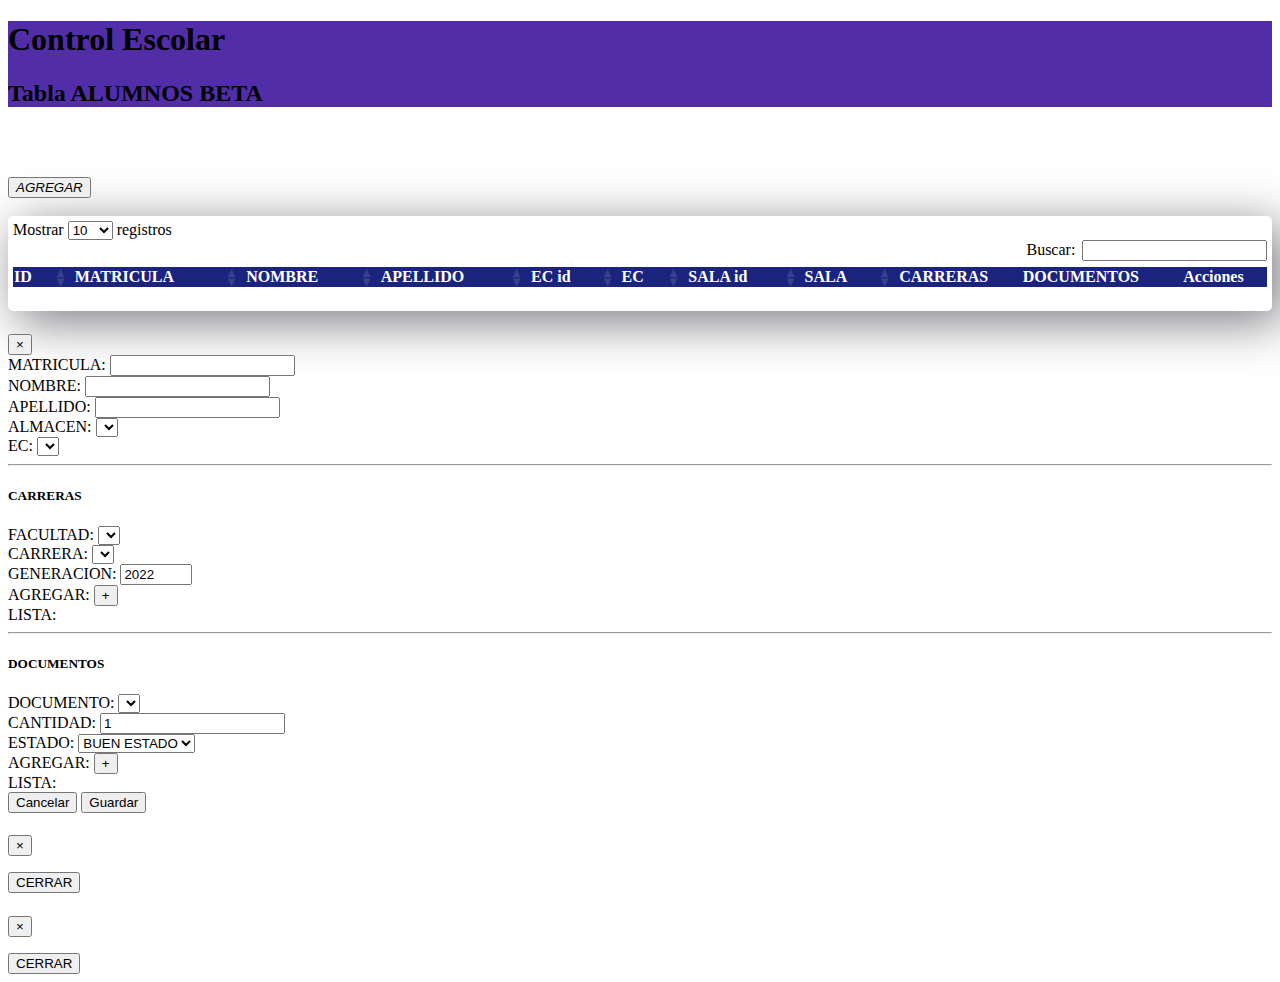
<file: index.html>
<!doctype html>
<html lang="es">

<head>
    <title>ALUMNOS</title>
    <!-- Required meta tags -->
    <meta charset="utf-8">
    <meta name="viewport" content="width=device-width, initial-scale=1, shrink-to-fit=no">

    <link rel="stylesheet" href="main.css">
    <!--datables CSS básico-->
    <link rel="stylesheet" type="text/css" href="datatables/datatables.min.css" />
    <!-- Bootstrap CSS v5.2.0-beta1 -->
    <link rel="stylesheet" href="https://cdn.jsdelivr.net/npm/bootstrap@5.2.0-beta1/dist/css/bootstrap.min.css"
        integrity="sha384-0evHe/X+R7YkIZDRvuzKMRqM+OrBnVFBL6DOitfPri4tjfHxaWutUpFmBp4vmVor" crossorigin="anonymous">

</head>

<body>

    <header>
        <h1 class="text-center text-light">Control Escolar</h1>
        <h2 class="text-center text-light">Tabla ALUMNOS <span class="badge bg-danger">BETA</span></h2>
    </header>
    <div style="height:50px"></div>

    <div class="container">
        <div class="row">
            <div class="col-lg-12">
                <button id="btnNuevo" type="button" class="btn btn-info" data-toggle="modal"><i
                        class="material-icons">AGREGAR</i></button>
            </div>
        </div>
    </div>
    <br>

    <div class="container caja">
        <div class="row">
            <div class="col-lg-12">
                <div class="table-responsive">
                    <table id="tablaAlumnos" class="table table-striped table-bordered table-condensed"
                        style="width:100%">
                        <thead class="text-center">
                            <tr>
                                <th>ID</th> <!-- oculto -->
                                <th>MATRICULA</th>
                                <th>NOMBRE</th>
                                <th>APELLIDO</th>
                                <th>EC id</th> <!-- oculto -->
                                <th>EC</th>
                                <th>SALA id</th> <!-- oculto -->
                                <th>SALA</th>
                                <th>CARRERAS</th>
                                <th>DOCUMENTOS</th>
                                <th>Acciones</th>
                            </tr>
                        </thead>
                        <tbody>
                        </tbody>
                    </table>
                </div>
            </div>
        </div>
    </div>

    <!--Modal para CRUD-->
    <div class="modal fade" id="modalCRUD" tabindex="-1" role="dialog" aria-labelledby="exampleModalLabel"
        aria-hidden="true">
        <div class="modal-dialog" role="document">
            <div class="modal-content">
                <div class="modal-header">
                    <h5 class="modal-title" id="exampleModalLabel"></h5>
                    <button type="button" class="close" data-bs-dismiss="modal" aria-label="Close"><span
                            aria-hidden="true">&times;</span>
                    </button>
                </div>
                <form id="formAlumnos">
                    <div class="modal-body">
                        <div class="row">
                            <div class="col-lg-6">
                                <div class="form-group">
                                    <label for="" class="col-form-label">MATRICULA:</label>
                                    <input type="text" class="form-control" id="matricula">
                                </div>
                            </div>

                        </div>
                        <div class="row">
                            <div class="col-lg-6">
                                <div class="form-group">
                                    <label for="" class="col-form-label">NOMBRE:</label>
                                    <input type="text" class="form-control" id="nombre">
                                </div>
                            </div>
                            <div class="col-lg-6">
                                <div class="form-group">
                                    <label for="" class="col-form-label">APELLIDO:</label>
                                    <input type="text" class="form-control" id="apellido">
                                </div>
                            </div>
                        </div>
                        <div class="row">
                            <div class="col-lg-6">
                                <div class="form-group">
                                    <label for="" class="col-form-label">ALMACEN:</label>
                                    <select class="form-select" aria-label="Default select example" id="selectAlmacen">
                                    </select>
                                </div>
                            </div>
                            <div class="col-lg-6">
                                <div class="form-group">
                                    <label for="" class="col-form-label">EC:</label>
                                    <select class="form-select" aria-label="Default select example" id="selectEC">
                                    </select>
                                </div>
                            </div>
                        </div>

                        <hr> <!--  linea divisora  -->
                        <h5>CARRERAS</h5> <!-- titulo -->
                        <div class="row">
                            <div class="col-lg-6">
                                <div class="form-group">
                                    <label for="" class="col-form-label">FACULTAD:</label>
                                    <select class="form-select" aria-label="Default select example"
                                        id="selectFacultades">
                                    </select>
                                </div>
                            </div>
                            <div class="col-lg-6">
                                <div class="form-group">
                                    <label for="" class="col-form-label">CARRERA:</label>
                                    <select class="form-select" aria-label="Default select example" id="selectCarreras">
                                    </select>
                                </div>
                            </div>

                        </div>

                        <div class="row">
                            <div class="col-lg-8">
                                <div class="form-group">
                                    <label for="" class="col-form-label">GENERACION:</label>
                                    <input type="number" id="generacion" min="1900" max="2099" step="1" value="2022"
                                        class="form-control">
                                </div>
                            </div>
                            <div class="col-lg-4">
                                <div class="row align-items-center">
                                    <label for="" class="col-form-label">AGREGAR:</label>
                                    <button type="button" class='btn btn-outline-success' id="btnAddCarrera"
                                        data-toggle='tooltip' title='btnAddcarrera'>
                                        <span class='material-icons'>+</span>
                                    </button>
                                </div>
                            </div>
                        </div>
                        <div class="row">
                            <div class="col-lg-12">
                                <label for="" class="col-form-label">LISTA: </label>
                                <table class="table">
                                    <tbody id="listaCarrerasAdd">     <!-- la tabla que tiene la lista de carreras que se moestraran -->
                                    </tbody>
                                </table>
                                </ul>
                            </div>
                        </div>


                        <hr> <!--  linea divisora  -->
                        <h5>DOCUMENTOS</h5> <!-- titulo -->
                        <div class="row">
                            <div class="col-lg-9">
                                <div class="form-group">
                                    <label for="" class="col-form-label">DOCUMENTO:</label>
                                    <select class="form-select" aria-label="Default select example"
                                        id="selectDocumentos">
                                    </select>
                                </div>
                            </div>
                            <div class="col-lg-3">
                                <div class="form-group">
                                    <label for="" class="col-form-label">CANTIDAD:</label>
                                    <input type="number" id="selectCantidad" value="1" class="form-control">
                                </div>
                            </div>
                        </div>
                        <div class="row">
                            <div class="col-lg-9">
                                <div class="form-group">
                                    <label for="" class="col-form-label">ESTADO:</label>
                                    <select class="form-select" aria-label="Default select example" id="selectEstados">
                                        <option value="A">BUEN ESTADO</option>
                                        <option value="B">DAÑADO</option>
                                        <option value="C">ILEGIBLE</option>
                                    </select>
                                </div>
                            </div>
                            <div class="col-lg-3">
                                <div class="row align-items-center">
                                    <label for="" class="col-form-label">AGREGAR:</label>
                                    <button type="button" class='btn btn-outline-success' id="btnAddDocumento"
                                        data-toggle='tooltip' title='btnAddDocumento'>
                                        <span class='material-icons'>+</span>
                                    </button>
                                </div>
                            </div>
                            <div class="row">
                                <div class="col-lg-12">
                                    <label for="" class="col-form-label">LISTA: </label>
                                    <table class="table">
                                        <tbody id="listaDocumentosAdd">  <!-- la tabla que tiene la lista de documentos que se moestraran -->
                                        </tbody>
                                    </table>
                                </div>
                            </div>

                        </div>
                    </div>
                    <div class="modal-footer">
                        <button type="button" class="btn btn-light" data-bs-dismiss="modal">Cancelar</button>
                        <button type="submit" id="btnGuardar" class="btn btn-dark">Guardar</button>
                    </div>
                </form>
            </div>
        </div>
    </div>


    <!--Modal para documentos-->
    <div class="modal fade" id="modalDocumentos" tabindex="-1" role="dialog" aria-labelledby="exampleModalLabel"
        aria-hidden="true">
        <div class="modal-dialog" role="document">
            <div class="modal-content">
                <div class="modal-header">
                    <h5 class="modal-title" id="exampleModalLabel"></h5>
                    <button type="button" class="close" data-bs-dismiss="modal" aria-label="Close"><span
                            aria-hidden="true">&times;</span>
                    </button>
                </div>
                <div class="modal-body" id="bodyDocumentos">
                    <ul class="list-group" id="listaDocumentos">
                    </ul>
                </div>
                <div class="modal-footer">
                    <button type="button" class="btn btn-light" data-bs-dismiss="modal">CERRAR</button>
                </div>
            </div>
        </div>
    </div>


    <!--Modal para carreras-->
    <div class="modal fade" id="modalCarreras" tabindex="-1" role="dialog" aria-labelledby="exampleModalLabel"
        aria-hidden="true">
        <div class="modal-dialog" role="document">
            <div class="modal-content">
                <div class="modal-header">
                    <h5 class="modal-title" id="exampleModalLabel"></h5>
                    <button type="button" class="close" data-bs-dismiss="modal" aria-label="Close"><span
                            aria-hidden="true">&times;</span>
                    </button>
                </div>
                <div class="modal-body" id="bodyCarreras">
                    <ul class="list-group" id="listaCarreras">
                    </ul>
                </div>
                <div class="modal-footer">
                    <button type="button" class="btn btn-light" data-bs-dismiss="modal">CERRAR</button>
                </div>
            </div>
        </div>
    </div>



    <!-- Jquery -->
    <script src="jquery/jquery-3.3.1.min.js"></script>
    <!-- datatables JS -->
    <script type="text/javascript" src="datatables/datatables.min.js"></script>
    <script type="text/javascript" src="js/main.js"></script>


    <!-- Bootstrap JavaScript Libraries -->
    <script src="https://cdn.jsdelivr.net/npm/@popperjs/core@2.11.5/dist/umd/popper.min.js"
        integrity="sha384-Xe+8cL9oJa6tN/veChSP7q+mnSPaj5Bcu9mPX5F5xIGE0DVittaqT5lorf0EI7Vk"
        crossorigin="anonymous"></script>

    <script src="https://cdn.jsdelivr.net/npm/bootstrap@5.2.0-beta1/dist/js/bootstrap.min.js"
        integrity="sha384-kjU+l4N0Yf4ZOJErLsIcvOU2qSb74wXpOhqTvwVx3OElZRweTnQ6d31fXEoRD1Jy"
        crossorigin="anonymous"></script>
</body>

</html>
</file>
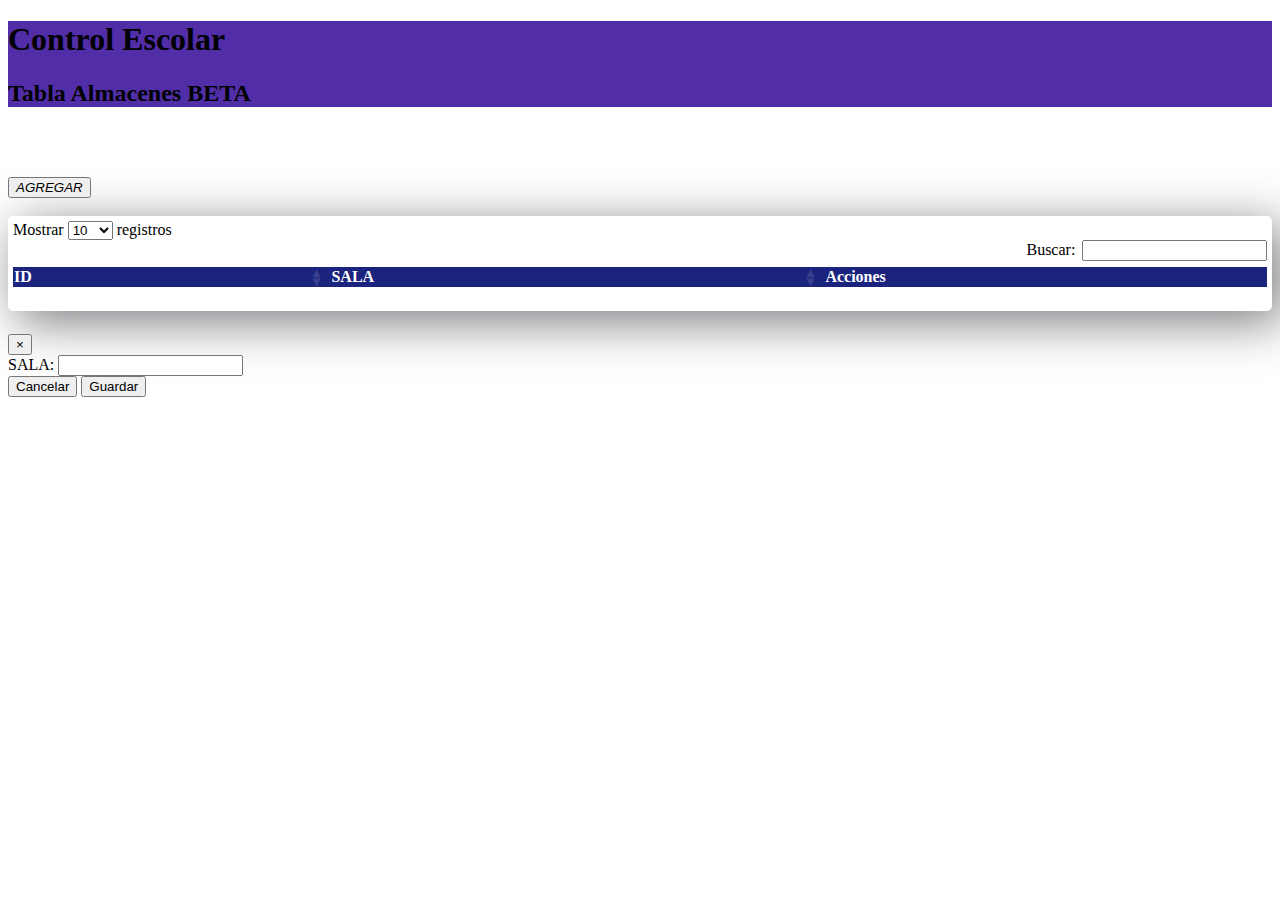
<file: almacenes.html>
<!doctype html>
<html lang="es">

<head>
    <title>Almacenes</title>
    <!-- Required meta tags -->
    <meta charset="utf-8">
    <meta name="viewport" content="width=device-width, initial-scale=1, shrink-to-fit=no">

    <link rel="stylesheet" href="main.css">
    <!--datables CSS básico-->
    <link rel="stylesheet" type="text/css" href="datatables/datatables.min.css" />
    <!-- Bootstrap CSS v5.2.0-beta1 -->
    <link rel="stylesheet" href="https://cdn.jsdelivr.net/npm/bootstrap@5.2.0-beta1/dist/css/bootstrap.min.css"
        integrity="sha384-0evHe/X+R7YkIZDRvuzKMRqM+OrBnVFBL6DOitfPri4tjfHxaWutUpFmBp4vmVor" crossorigin="anonymous">

</head>

<body>

    <header>
        <h1 class="text-center text-light">Control Escolar</h1>
        <h2 class="text-center text-light">Tabla Almacenes <span class="badge bg-danger">BETA</span></h2>
    </header>
    <div style="height:50px"></div>

    <div class="container">
        <div class="row">
            <div class="col-lg-12">
                <button id="btnNuevo" type="button" class="btn btn-info" data-toggle="modal"><i
                        class="material-icons">AGREGAR</i></button>
            </div>
        </div>
    </div>
    <br>

    <div class="container caja">
        <div class="row">
            <div class="col-lg-12">
                <div class="table-responsive">
                    <table id="tablaAlmacenes" class="table table-striped table-bordered table-condensed"
                        style="width:100%">
                        <thead class="text-center">
                            <tr>
                                <th>ID</th>
                                <th>SALA</th>
                                <th>Acciones</th>
                            </tr>
                        </thead>
                        <tbody>
                        </tbody>
                    </table>
                </div>
            </div>
        </div>
    </div>

    <!--Modal para CRUD-->
    <div class="modal fade" id="modalCRUD" tabindex="-1" role="dialog" aria-labelledby="exampleModalLabel"
        aria-hidden="true">
        <div class="modal-dialog" role="document">
            <div class="modal-content">
                <div class="modal-header">
                    <h5 class="modal-title" id="exampleModalLabel"></h5>
                    <button type="button" class="close" data-bs-dismiss="modal" aria-label="Close"><span
                            aria-hidden="true">&times;</span>
                    </button>
                </div>
                <form id="formAlmacenes">
                    <div class="modal-body">
                        <div class="row">
                            <div class="col-lg-6">
                                <div class="form-group">
                                    <label for="" class="col-form-label">SALA:</label>
                                    <input type="text" class="form-control" id="almacen_sala">
                                </div>
                            </div>
                        </div>
                    </div>
                    <div class="modal-footer">
                        <button type="button" class="btn btn-light" data-bs-dismiss="modal">Cancelar</button>
                        <button type="submit" id="btnGuardar" class="btn btn-dark">Guardar</button>
                    </div>
                </form>
            </div>
        </div>
    </div>

    <!-- Jquery -->
    <script src="jquery/jquery-3.3.1.min.js"></script>
    <!-- datatables JS -->
    <script type="text/javascript" src="datatables/datatables.min.js"></script>
    <script type="text/javascript" src="js/almacenes.js"></script>


    <!-- Bootstrap JavaScript Libraries -->
    <script src="https://cdn.jsdelivr.net/npm/@popperjs/core@2.11.5/dist/umd/popper.min.js"
        integrity="sha384-Xe+8cL9oJa6tN/veChSP7q+mnSPaj5Bcu9mPX5F5xIGE0DVittaqT5lorf0EI7Vk"
        crossorigin="anonymous"></script>

    <script src="https://cdn.jsdelivr.net/npm/bootstrap@5.2.0-beta1/dist/js/bootstrap.min.js"
        integrity="sha384-kjU+l4N0Yf4ZOJErLsIcvOU2qSb74wXpOhqTvwVx3OElZRweTnQ6d31fXEoRD1Jy"
        crossorigin="anonymous"></script>
</body>

</html>
</file>
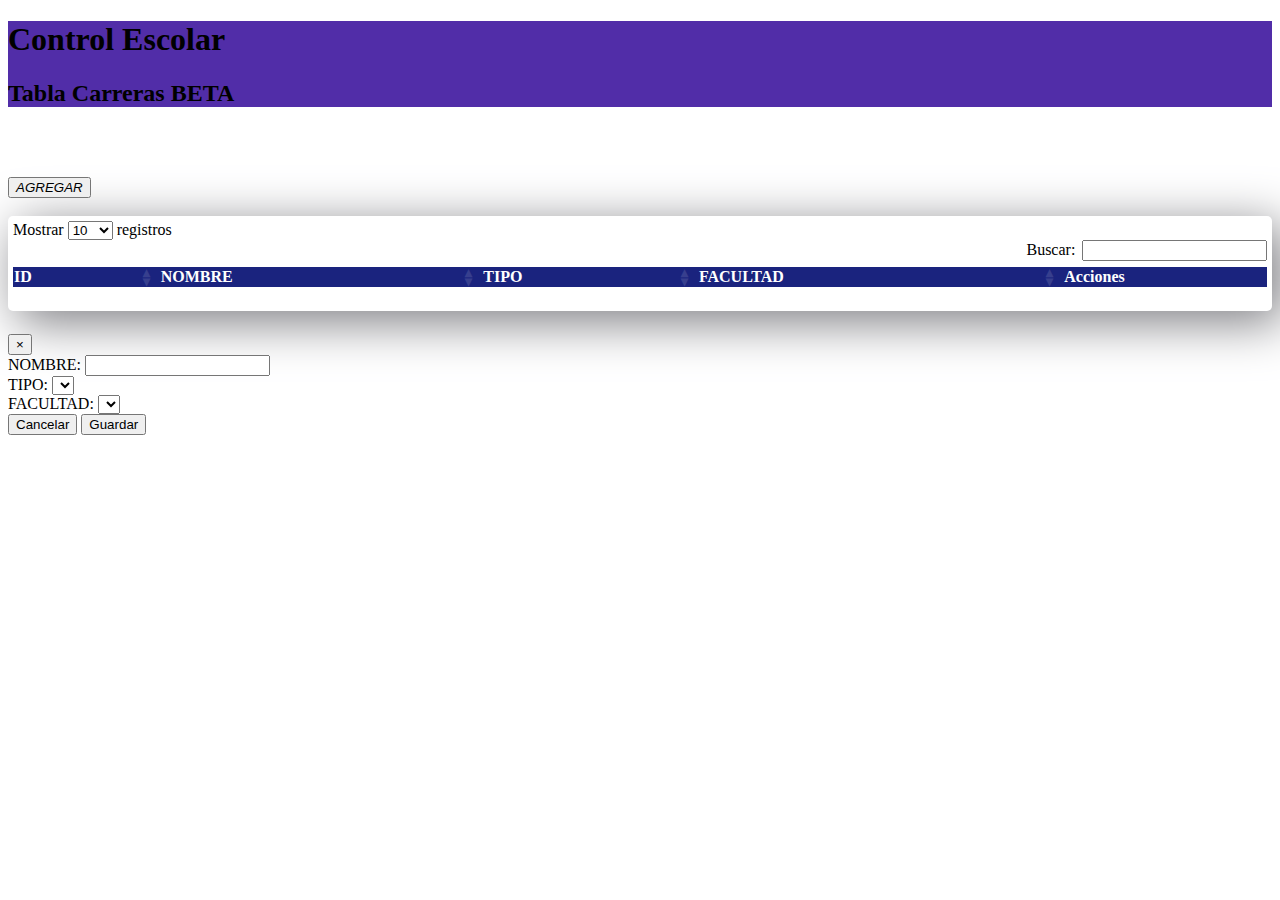
<file: carreras.html>
<!doctype html>
<html lang="es">

<head>
    <title>Carreras</title>
    <!-- Required meta tags -->
    <meta charset="utf-8">
    <meta name="viewport" content="width=device-width, initial-scale=1, shrink-to-fit=no">

    <link rel="stylesheet" href="main.css">
    <!--datables CSS básico-->
    <link rel="stylesheet" type="text/css" href="datatables/datatables.min.css" />
    <!-- Bootstrap CSS v5.2.0-beta1 -->
    <link rel="stylesheet" href="https://cdn.jsdelivr.net/npm/bootstrap@5.2.0-beta1/dist/css/bootstrap.min.css"
        integrity="sha384-0evHe/X+R7YkIZDRvuzKMRqM+OrBnVFBL6DOitfPri4tjfHxaWutUpFmBp4vmVor" crossorigin="anonymous">

</head>

<body>

    <header>
        <h1 class="text-center text-light">Control Escolar</h1>
        <h2 class="text-center text-light">Tabla Carreras <span class="badge bg-danger">BETA</span></h2>
    </header>
    <div style="height:50px"></div>

    <div class="container">
        <div class="row">
            <div class="col-lg-12">
                <button id="btnNuevo" type="button" class="btn btn-info" data-toggle="modal"><i
                        class="material-icons">AGREGAR</i></button>
            </div>
        </div>
    </div>
    <br>

    <div class="container caja">
        <div class="row">
            <div class="col-lg-12">
                <div class="table-responsive">
                    <table id="tablaCarreras" class="table table-striped table-bordered table-condensed"
                        style="width:100%">
                        <thead class="text-center">
                            <tr>
                                <th>ID</th>
                                <th>NOMBRE</th>
                                <th>TIPO oculto</th>  <!-- permanece oculto porque tiene la id -->
                                <th>FACULTAD oculto </th>  <!-- permanece oculto porque tiene la id -->
                                <th>TIPO</th>
                                <th>FACULTAD</th>
                                <th>Acciones</th>
                            </tr>
                        </thead>
                        <tbody>
                        </tbody>
                    </table>
                </div>
            </div>
        </div>
    </div>

    <!--Modal para CRUD-->
    <div class="modal fade" id="modalCRUD" tabindex="-1" role="dialog" aria-labelledby="exampleModalLabel"
        aria-hidden="true">
        <div class="modal-dialog" role="document">
            <div class="modal-content">
                <div class="modal-header">
                    <h5 class="modal-title" id="exampleModalLabel"></h5>
                    <button type="button" class="close" data-bs-dismiss="modal" aria-label="Close"><span
                            aria-hidden="true">&times;</span>
                    </button>
                </div>
                <form id="formCarreras">
                    <div class="modal-body">
                        <div class="row">
                            <div class="col-lg-6">
                                <div class="form-group">
                                    <label for="" class="col-form-label">NOMBRE:</label>
                                    <input type="text" class="form-control" id="carrera_nombre">
                                </div>
                            </div>
                        </div>
                        <div class="row">
                            <div class="col-lg-6">
                                <div class="form-group">
                                    <label for="" class="col-form-label">TIPO:</label>
                                    <select class="form-select" aria-label="Default select example" id="selectTipos">
                                    </select>
                                </div>
                            </div>
                            <div class="col-lg-6">
                                <div class="form-group">
                                    <label for="" class="col-form-label">FACULTAD:</label>
                                    <select class="form-select" aria-label="Default select example" id="selectFacultades">
                                    </select>
                                </div>
                            </div>
                        </div>
                    </div>

                    <div class="modal-footer">
                        <button type="button" class="btn btn-light" data-bs-dismiss="modal">Cancelar</button>
                        <button type="submit" id="btnGuardar" class="btn btn-dark">Guardar</button>
                    </div>
                </form>
            </div>
        </div>
    </div>

    <!-- Jquery -->
    <script src="jquery/jquery-3.3.1.min.js"></script>
    <!-- datatables JS -->
    <script type="text/javascript" src="datatables/datatables.min.js"></script>
    <script type="text/javascript" src="js/carreras.js"></script>


    <!-- Bootstrap JavaScript Libraries -->
    <script src="https://cdn.jsdelivr.net/npm/@popperjs/core@2.11.5/dist/umd/popper.min.js"
        integrity="sha384-Xe+8cL9oJa6tN/veChSP7q+mnSPaj5Bcu9mPX5F5xIGE0DVittaqT5lorf0EI7Vk"
        crossorigin="anonymous"></script>

    <script src="https://cdn.jsdelivr.net/npm/bootstrap@5.2.0-beta1/dist/js/bootstrap.min.js"
        integrity="sha384-kjU+l4N0Yf4ZOJErLsIcvOU2qSb74wXpOhqTvwVx3OElZRweTnQ6d31fXEoRD1Jy"
        crossorigin="anonymous"></script>
</body>

</html>
</file>
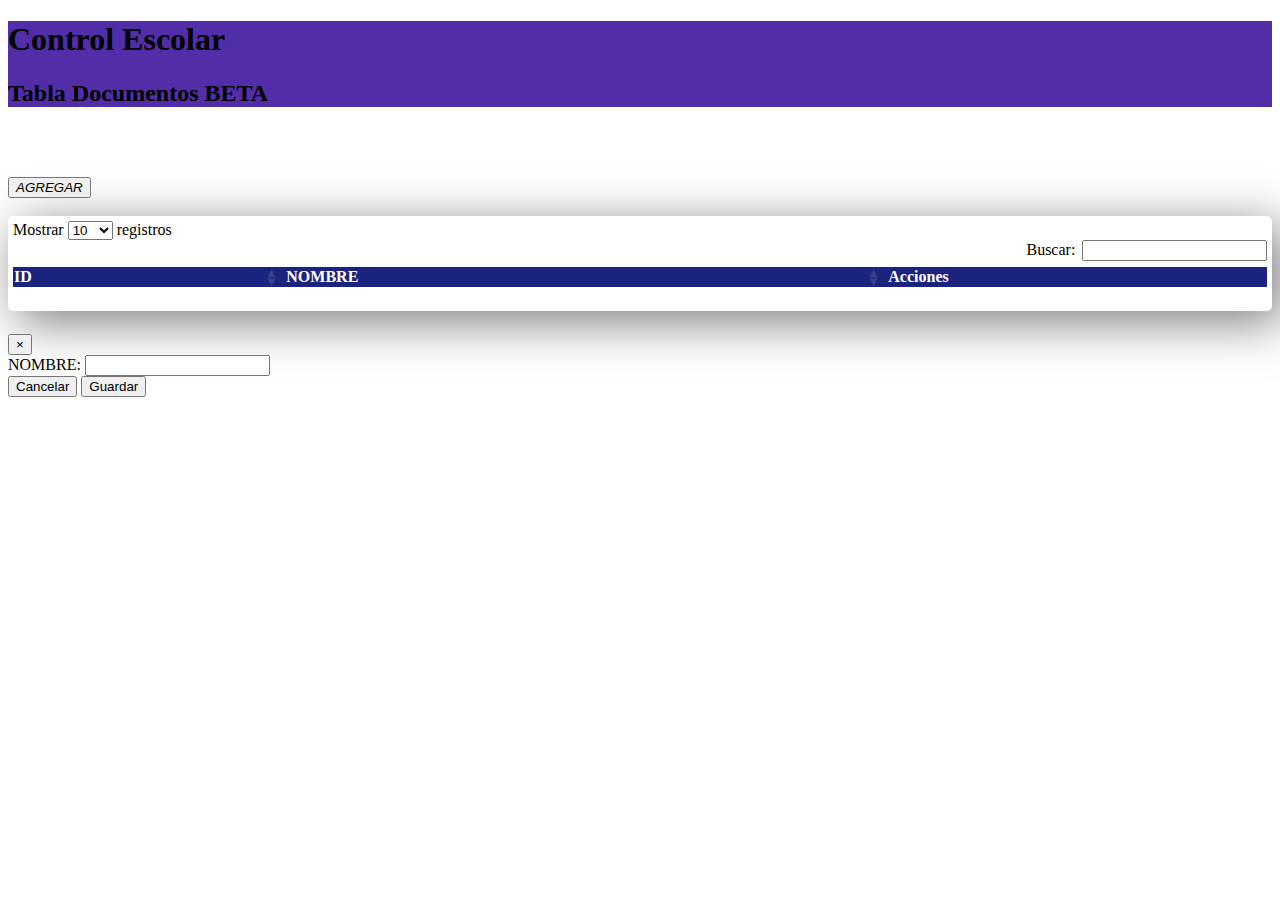
<file: documentos.html>
<!doctype html>
<html lang="es">

<head>
    <title>Documentos</title>
    <!-- Required meta tags -->
    <meta charset="utf-8">
    <meta name="viewport" content="width=device-width, initial-scale=1, shrink-to-fit=no">

    <link rel="stylesheet" href="main.css">
    <!--datables CSS básico-->
    <link rel="stylesheet" type="text/css" href="datatables/datatables.min.css" />
    <!-- Bootstrap CSS v5.2.0-beta1 -->
    <link rel="stylesheet" href="https://cdn.jsdelivr.net/npm/bootstrap@5.2.0-beta1/dist/css/bootstrap.min.css"
        integrity="sha384-0evHe/X+R7YkIZDRvuzKMRqM+OrBnVFBL6DOitfPri4tjfHxaWutUpFmBp4vmVor" crossorigin="anonymous">

</head>

<body>

    <header>
        <h1 class="text-center text-light">Control Escolar</h1>
        <h2 class="text-center text-light">Tabla Documentos <span class="badge bg-danger">BETA</span></h2>
    </header>
    <div style="height:50px"></div>

    <div class="container">
        <div class="row">
            <div class="col-lg-12">
                <button id="btnNuevo" type="button" class="btn btn-info" data-toggle="modal"><i
                        class="material-icons">AGREGAR</i></button>
            </div>
        </div>
    </div>
    <br>

    <div class="container caja">
        <div class="row">
            <div class="col-lg-12">
                <div class="table-responsive">
                    <table id="tablaDocumentos" class="table table-striped table-bordered table-condensed"
                        style="width:100%">
                        <thead class="text-center">
                            <tr>
                                <th>ID</th>
                                <th>NOMBRE</th>
                                <th>Acciones</th>
                            </tr>
                        </thead>
                        <tbody>
                        </tbody>
                    </table>
                </div>
            </div>
        </div>
    </div>

    <!--Modal para CRUD-->
    <div class="modal fade" id="modalCRUD" tabindex="-1" role="dialog" aria-labelledby="exampleModalLabel"
        aria-hidden="true">
        <div class="modal-dialog" role="document">
            <div class="modal-content">
                <div class="modal-header">
                    <h5 class="modal-title" id="exampleModalLabel"></h5>
                    <button type="button" class="close" data-bs-dismiss="modal" aria-label="Close"><span
                            aria-hidden="true">&times;</span>
                    </button>
                </div>
                <form id="formDocumentos">
                    <div class="modal-body">
                        <div class="row">
                            <div class="col-lg-6">
                                <div class="form-group">
                                    <label for="" class="col-form-label">NOMBRE:</label>
                                    <input type="text" class="form-control" id="documento_nombre">
                                </div>
                            </div>
                        </div>
                    </div>
                    <div class="modal-footer">
                        <button type="button" class="btn btn-light" data-bs-dismiss="modal">Cancelar</button>
                        <button type="submit" id="btnGuardar" class="btn btn-dark">Guardar</button>
                    </div>
                </form>
            </div>
        </div>
    </div>

    <!-- Jquery -->
    <script src="jquery/jquery-3.3.1.min.js"></script>
    <!-- datatables JS -->
    <script type="text/javascript" src="datatables/datatables.min.js"></script>
    <script type="text/javascript" src="js/documentos.js"></script>


    <!-- Bootstrap JavaScript Libraries -->
    <script src="https://cdn.jsdelivr.net/npm/@popperjs/core@2.11.5/dist/umd/popper.min.js"
        integrity="sha384-Xe+8cL9oJa6tN/veChSP7q+mnSPaj5Bcu9mPX5F5xIGE0DVittaqT5lorf0EI7Vk"
        crossorigin="anonymous"></script>

    <script src="https://cdn.jsdelivr.net/npm/bootstrap@5.2.0-beta1/dist/js/bootstrap.min.js"
        integrity="sha384-kjU+l4N0Yf4ZOJErLsIcvOU2qSb74wXpOhqTvwVx3OElZRweTnQ6d31fXEoRD1Jy"
        crossorigin="anonymous"></script>
</body>

</html>
</file>
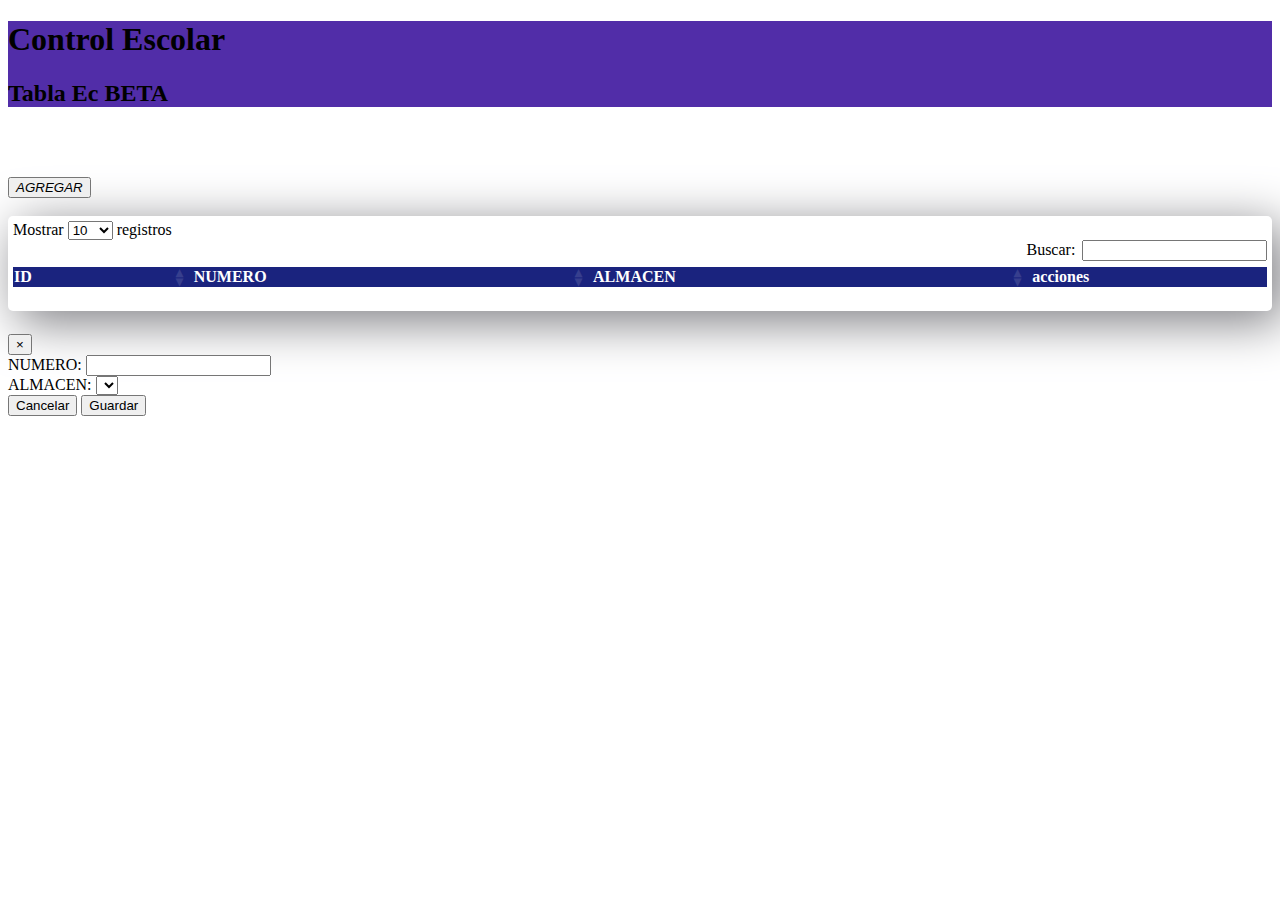
<file: ec.html>
<!doctype html>
<html lang="es">

<head>
    <title>Ec</title>
    <!-- Required meta tags -->
    <meta charset="utf-8">
    <meta name="viewport" content="width=device-width, initial-scale=1, shrink-to-fit=no">

    <link rel="stylesheet" href="main.css">
    <!--datables CSS básico-->
    <link rel="stylesheet" type="text/css" href="datatables/datatables.min.css" />
    <!-- Bootstrap CSS v5.2.0-beta1 -->
    <link rel="stylesheet" href="https://cdn.jsdelivr.net/npm/bootstrap@5.2.0-beta1/dist/css/bootstrap.min.css"
        integrity="sha384-0evHe/X+R7YkIZDRvuzKMRqM+OrBnVFBL6DOitfPri4tjfHxaWutUpFmBp4vmVor" crossorigin="anonymous">

</head>

<body>

    <header>
        <h1 class="text-center text-light">Control Escolar</h1>
        <h2 class="text-center text-light">Tabla Ec <span class="badge bg-danger">BETA</span></h2>
    </header>
    <div style="height:50px"></div>

    <div class="container">
        <div class="row">
            <div class="col-lg-12">
                <button id="btnNuevo" type="button" class="btn btn-info" data-toggle="modal"><i
                        class="material-icons">AGREGAR</i></button>
            </div>
        </div>
    </div>
    <br>

    <div class="container caja">
        <div class="row">
            <div class="col-lg-12">
                <div class="table-responsive">
                    <table id="tablaEc" class="table table-striped table-bordered table-condensed"
                        style="width:100%">
                        <thead class="text-center">
                            <tr>
                                <th>ID</th>
                                <th>NUMERO</th>
                                <th>ALMACEN_ID</th>  <!-- permanece oculto porque tiene la id -->
                                <th>ALMACEN</th>  
                                <th>acciones</th>
                            </tr>
                        </thead>
                        <tbody>
                        </tbody>
                    </table>
                </div>
            </div>
        </div>
    </div>

    <!--Modal para CRUD-->
    <div class="modal fade" id="modalCRUD" tabindex="-1" role="dialog" aria-labelledby="exampleModalLabel"
        aria-hidden="true">
        <div class="modal-dialog" role="document">
            <div class="modal-content">
                <div class="modal-header">
                    <h5 class="modal-title" id="exampleModalLabel"></h5>
                    <button type="button" class="close" data-bs-dismiss="modal" aria-label="Close"><span
                            aria-hidden="true">&times;</span>
                    </button>
                </div>
                <form id="formEc">
                    <div class="modal-body">
                        <div class="row">
                            <div class="col-lg-6">
                                <div class="form-group">
                                    <label for="" class="col-form-label">NUMERO:</label>
                                    <input type="text" class="form-control" id="ec_numero">
                                </div>
                            </div>
                        </div>
                        <div class="row">
                            <div class="col-lg-6">
                                <div class="form-group">
                                    <label for="" class="col-form-label">ALMACEN:</label>
                                    <select class="form-select" aria-label="Default select example" id="selectAlmacen">
                                    </select>
                                </div>
                            </div>
                        </div>
                    </div>

                    <div class="modal-footer">
                        <button type="button" class="btn btn-light" data-bs-dismiss="modal">Cancelar</button>
                        <button type="submit" id="btnGuardar" class="btn btn-dark">Guardar</button>
                    </div>
                </form>
            </div>
        </div>
    </div>

    <!-- Jquery -->
    <script src="jquery/jquery-3.3.1.min.js"></script>
    <!-- datatables JS -->
    <script type="text/javascript" src="datatables/datatables.min.js"></script>
    <script type="text/javascript" src="js/ec.js"></script>


    <!-- Bootstrap JavaScript Libraries -->
    <script src="https://cdn.jsdelivr.net/npm/@popperjs/core@2.11.5/dist/umd/popper.min.js"
        integrity="sha384-Xe+8cL9oJa6tN/veChSP7q+mnSPaj5Bcu9mPX5F5xIGE0DVittaqT5lorf0EI7Vk"
        crossorigin="anonymous"></script>

    <script src="https://cdn.jsdelivr.net/npm/bootstrap@5.2.0-beta1/dist/js/bootstrap.min.js"
        integrity="sha384-kjU+l4N0Yf4ZOJErLsIcvOU2qSb74wXpOhqTvwVx3OElZRweTnQ6d31fXEoRD1Jy"
        crossorigin="anonymous"></script>
</body>

</html>
</file>
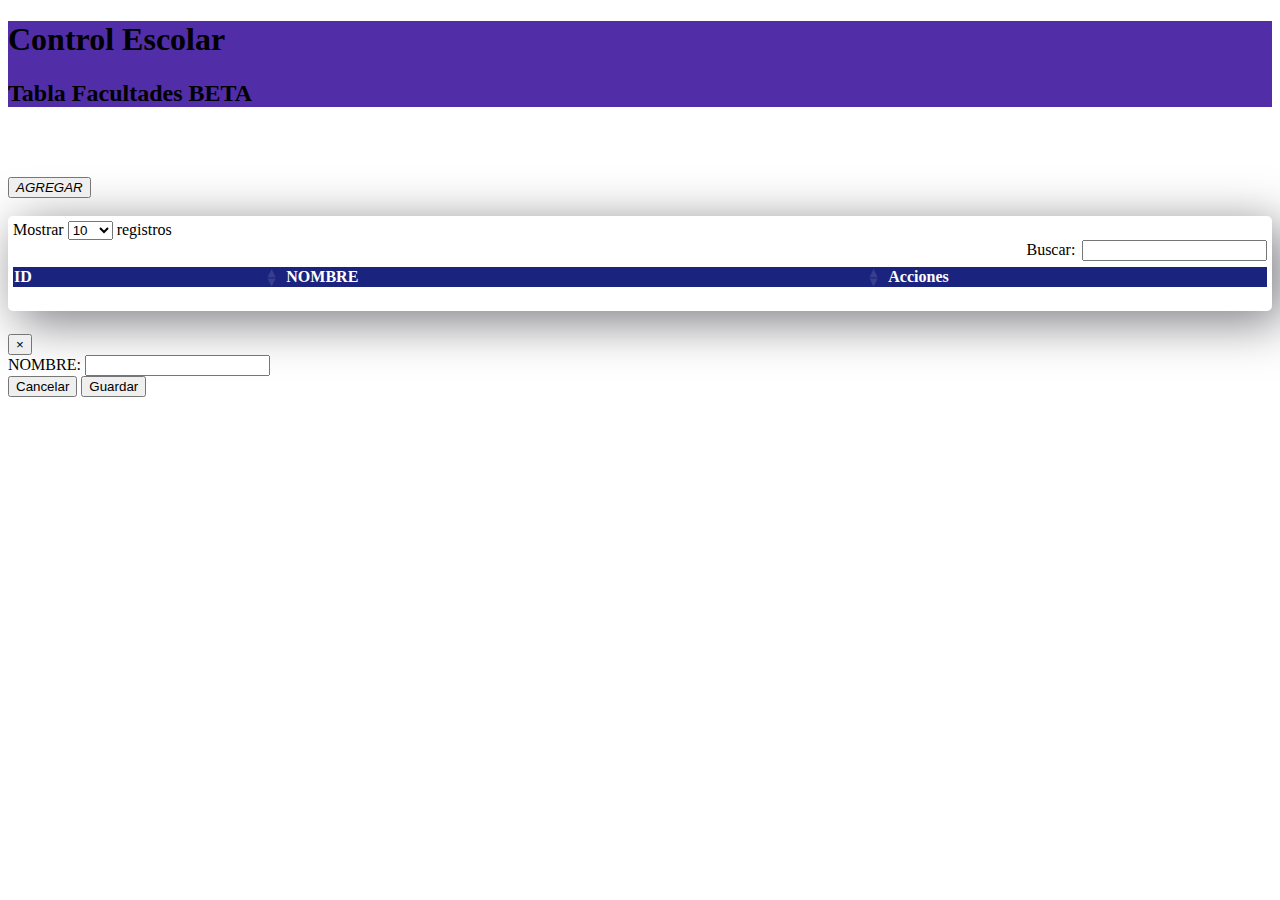
<file: facultades.html>
<!doctype html>
<html lang="es">

<head>
    <title>Facultades</title>
    <!-- Required meta tags -->
    <meta charset="utf-8">
    <meta name="viewport" content="width=device-width, initial-scale=1, shrink-to-fit=no">

    <link rel="stylesheet" href="main.css">
    <!--datables CSS básico-->
    <link rel="stylesheet" type="text/css" href="datatables/datatables.min.css" />
    <!-- Bootstrap CSS v5.2.0-beta1 -->
    <link rel="stylesheet" href="https://cdn.jsdelivr.net/npm/bootstrap@5.2.0-beta1/dist/css/bootstrap.min.css"
        integrity="sha384-0evHe/X+R7YkIZDRvuzKMRqM+OrBnVFBL6DOitfPri4tjfHxaWutUpFmBp4vmVor" crossorigin="anonymous">

</head>

<body>

    <header>
        <h1 class="text-center text-light">Control Escolar</h1>
        <h2 class="text-center text-light">Tabla Facultades <span class="badge bg-danger">BETA</span></h2>
    </header>
    <div style="height:50px"></div>

    <div class="container">
        <div class="row">
            <div class="col-lg-12">
                <button id="btnNuevo" type="button" class="btn btn-info" data-toggle="modal"><i
                        class="material-icons">AGREGAR</i></button>
            </div>
        </div>
    </div>
    <br>

    <div class="container caja">
        <div class="row">
            <div class="col-lg-12">
                <div class="table-responsive">
                    <table id="tablaFacultades" class="table table-striped table-bordered table-condensed"
                        style="width:100%">
                        <thead class="text-center">
                            <tr>
                                <th>ID</th>
                                <th>NOMBRE</th>
                                <th>Acciones</th>
                            </tr>
                        </thead>
                        <tbody>
                        </tbody>
                    </table>
                </div>
            </div>
        </div>
    </div>

    <!--Modal para CRUD-->
    <div class="modal fade" id="modalCRUD" tabindex="-1" role="dialog" aria-labelledby="exampleModalLabel"
        aria-hidden="true">
        <div class="modal-dialog" role="document">
            <div class="modal-content">
                <div class="modal-header">
                    <h5 class="modal-title" id="exampleModalLabel"></h5>
                    <button type="button" class="close" data-bs-dismiss="modal" aria-label="Close"><span
                            aria-hidden="true">&times;</span>
                    </button>
                </div>
                <form id="formFacultades">
                    <div class="modal-body">
                        <div class="row">
                            <div class="col-lg-6">
                                <div class="form-group">
                                    <label for="" class="col-form-label">NOMBRE:</label>
                                    <input type="text" class="form-control" id="facultad_nombre">
                                </div>
                            </div>
                        </div>
                    </div>
                    <div class="modal-footer">
                        <button type="button" class="btn btn-light" data-bs-dismiss="modal">Cancelar</button>
                        <button type="submit" id="btnGuardar" class="btn btn-dark">Guardar</button>
                    </div>
                </form>
            </div>
        </div>
    </div>

    <!-- Jquery -->
    <script src="jquery/jquery-3.3.1.min.js"></script>
    <!-- datatables JS -->
    <script type="text/javascript" src="datatables/datatables.min.js"></script>
    <script type="text/javascript" src="js/facultades.js"></script>


    <!-- Bootstrap JavaScript Libraries -->
    <script src="https://cdn.jsdelivr.net/npm/@popperjs/core@2.11.5/dist/umd/popper.min.js"
        integrity="sha384-Xe+8cL9oJa6tN/veChSP7q+mnSPaj5Bcu9mPX5F5xIGE0DVittaqT5lorf0EI7Vk"
        crossorigin="anonymous"></script>

    <script src="https://cdn.jsdelivr.net/npm/bootstrap@5.2.0-beta1/dist/js/bootstrap.min.js"
        integrity="sha384-kjU+l4N0Yf4ZOJErLsIcvOU2qSb74wXpOhqTvwVx3OElZRweTnQ6d31fXEoRD1Jy"
        crossorigin="anonymous"></script>
</body>

</html>
</file>
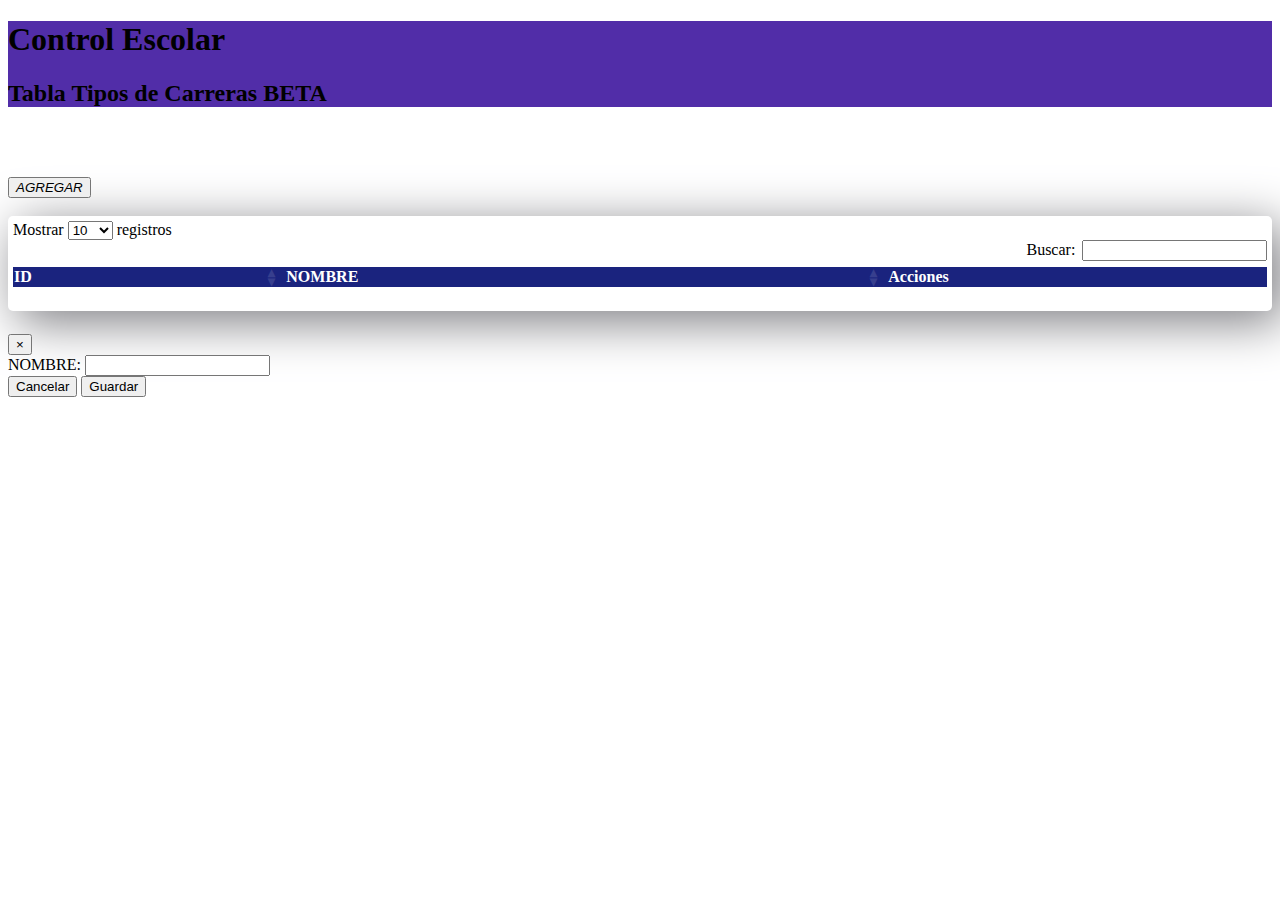
<file: tiposCarreras.html>
<!doctype html>
<html lang="es">

<head>
    <title>Tipos de Carreras</title>
    <!-- Required meta tags -->
    <meta charset="utf-8">
    <meta name="viewport" content="width=device-width, initial-scale=1, shrink-to-fit=no">

    <link rel="stylesheet" href="main.css">
    <!--datables CSS básico-->
    <link rel="stylesheet" type="text/css" href="datatables/datatables.min.css" />
    <!-- Bootstrap CSS v5.2.0-beta1 -->
    <link rel="stylesheet" href="https://cdn.jsdelivr.net/npm/bootstrap@5.2.0-beta1/dist/css/bootstrap.min.css"
        integrity="sha384-0evHe/X+R7YkIZDRvuzKMRqM+OrBnVFBL6DOitfPri4tjfHxaWutUpFmBp4vmVor" crossorigin="anonymous">

</head>

<body>

    <header>
        <h1 class="text-center text-light">Control Escolar</h1>
        <h2 class="text-center text-light">Tabla Tipos de Carreras <span class="badge bg-danger">BETA</span></h2>
    </header>
    <div style="height:50px"></div>

    <div class="container">
        <div class="row">
            <div class="col-lg-12">
                <button id="btnNuevo" type="button" class="btn btn-info" data-toggle="modal"><i
                        class="material-icons">AGREGAR</i></button>
            </div>
        </div>
    </div>
    <br>

    <div class="container caja">
        <div class="row">
            <div class="col-lg-12">
                <div class="table-responsive">
                    <table id="tablaTiposCarreras" class="table table-striped table-bordered table-condensed"
                        style="width:100%">
                        <thead class="text-center">
                            <tr>
                                <th>ID</th>
                                <th>NOMBRE</th>
                                <th>Acciones</th>
                            </tr>
                        </thead>
                        <tbody>
                        </tbody>
                    </table>
                </div>
            </div>
        </div>
    </div>

    <!--Modal para CRUD-->
    <div class="modal fade" id="modalCRUD" tabindex="-1" role="dialog" aria-labelledby="exampleModalLabel"
        aria-hidden="true">
        <div class="modal-dialog" role="document">
            <div class="modal-content">
                <div class="modal-header">
                    <h5 class="modal-title" id="exampleModalLabel"></h5>
                    <button type="button" class="close" data-bs-dismiss="modal" aria-label="Close"><span
                            aria-hidden="true">&times;</span>
                    </button>
                </div>
                <form id="formTiposCarreras">
                    <div class="modal-body">
                        <div class="row">
                            <div class="col-lg-6">
                                <div class="form-group">
                                    <label for="" class="col-form-label">NOMBRE:</label>
                                    <input type="text" class="form-control" id="tipoca_nombre">
                                </div>
                            </div>
                        </div>
                    </div>
                    <div class="modal-footer">
                        <button type="button" class="btn btn-light" data-bs-dismiss="modal">Cancelar</button>
                        <button type="submit" id="btnGuardar" class="btn btn-dark">Guardar</button>
                    </div>
                </form>
            </div>
        </div>
    </div>

    <!-- Jquery -->
    <script src="jquery/jquery-3.3.1.min.js"></script>
    <!-- datatables JS -->
    <script type="text/javascript" src="datatables/datatables.min.js"></script>
    <script type="text/javascript" src="js/tiposCarreras.js"></script>


    <!-- Bootstrap JavaScript Libraries -->
    <script src="https://cdn.jsdelivr.net/npm/@popperjs/core@2.11.5/dist/umd/popper.min.js"
        integrity="sha384-Xe+8cL9oJa6tN/veChSP7q+mnSPaj5Bcu9mPX5F5xIGE0DVittaqT5lorf0EI7Vk"
        crossorigin="anonymous"></script>

    <script src="https://cdn.jsdelivr.net/npm/bootstrap@5.2.0-beta1/dist/js/bootstrap.min.js"
        integrity="sha384-kjU+l4N0Yf4ZOJErLsIcvOU2qSb74wXpOhqTvwVx3OElZRweTnQ6d31fXEoRD1Jy"
        crossorigin="anonymous"></script>
</body>

</html>
</file>
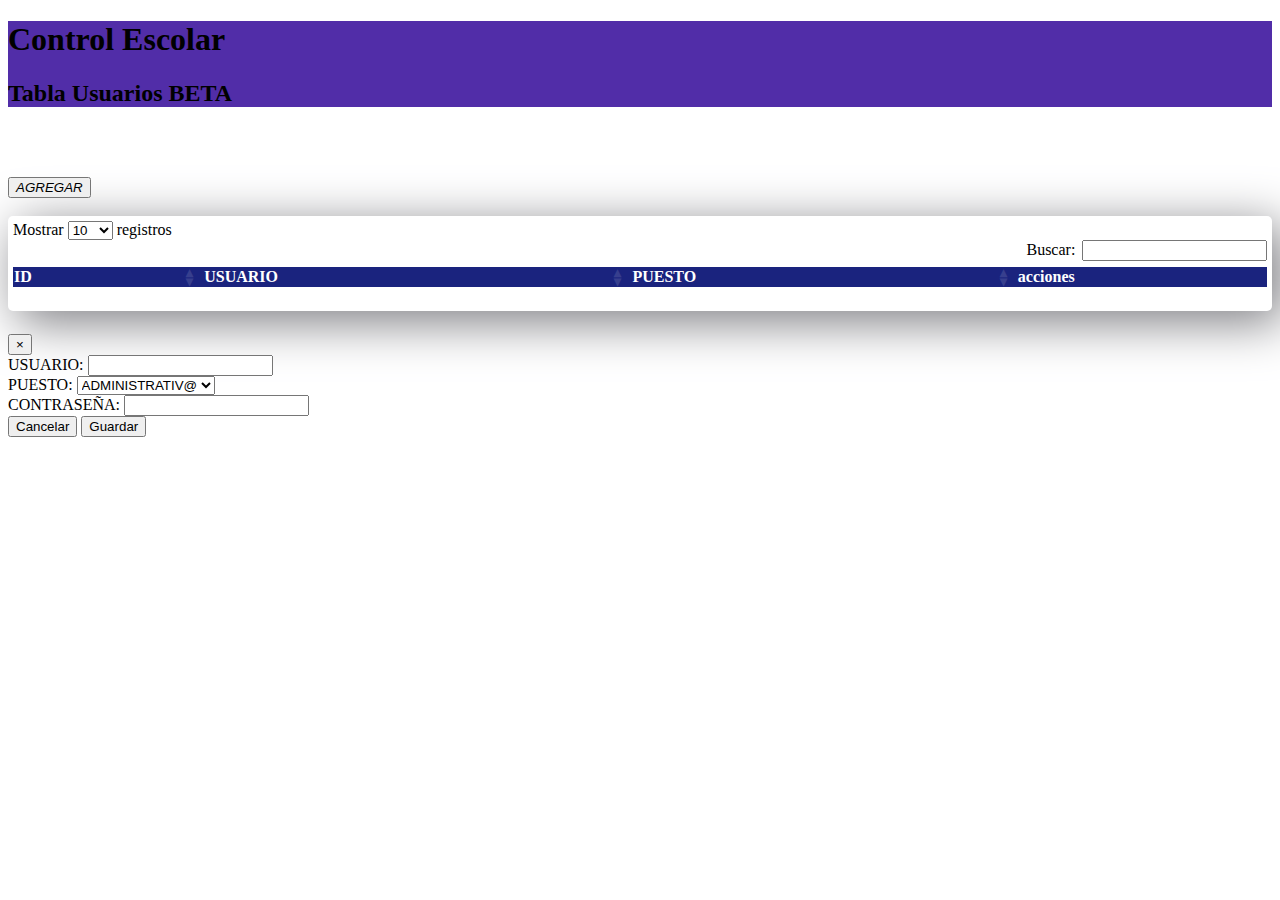
<file: usuarios.html>
<!doctype html>
<html lang="es">

<head>
    <title>USUARIOS</title>
    <!-- Required meta tags -->
    <meta charset="utf-8">
    <meta name="viewport" content="width=device-width, initial-scale=1, shrink-to-fit=no">

    <link rel="stylesheet" href="main.css">
    <!--datables CSS básico-->
    <link rel="stylesheet" type="text/css" href="datatables/datatables.min.css" />
    <!-- Bootstrap CSS v5.2.0-beta1 -->
    <link rel="stylesheet" href="https://cdn.jsdelivr.net/npm/bootstrap@5.2.0-beta1/dist/css/bootstrap.min.css"
        integrity="sha384-0evHe/X+R7YkIZDRvuzKMRqM+OrBnVFBL6DOitfPri4tjfHxaWutUpFmBp4vmVor" crossorigin="anonymous">

</head>

<body>

    <header>
        <h1 class="text-center text-light">Control Escolar</h1>
        <h2 class="text-center text-light">Tabla Usuarios <span class="badge bg-danger">BETA</span></h2>
    </header>
    <div style="height:50px"></div>

    <div class="container">
        <div class="row">
            <div class="col-lg-12">
                <button id="btnNuevo" type="button" class="btn btn-info" data-toggle="modal"><i
                        class="material-icons">AGREGAR</i></button>
            </div>
        </div>
    </div>
    <br>

    <div class="container caja">
        <div class="row">
            <div class="col-lg-12">
                <div class="table-responsive">
                    <table id="tablaUsuarios" class="table table-striped table-bordered table-condensed"
                        style="width:100%">
                        <thead class="text-center">
                            <tr>
                                <th>ID</th>
                                <th>USUARIO</th>
                                <th>PUESTO</th>
                                <th>acciones</th>
                            </tr>
                        </thead>
                        <tbody>
                        </tbody>
                    </table>
                </div>
            </div>
        </div>
    </div>

    <!--Modal para CRUD-->
    <div class="modal fade" id="modalCRUD" tabindex="-1" role="dialog" aria-labelledby="exampleModalLabel"
        aria-hidden="true">
        <div class="modal-dialog" role="document">
            <div class="modal-content">
                <div class="modal-header">
                    <h5 class="modal-title" id="exampleModalLabel"></h5>
                    <button type="button" class="close" data-bs-dismiss="modal" aria-label="Close"><span
                            aria-hidden="true">&times;</span>
                    </button>
                </div>
                <form id="formUsuarios">
                    <div class="modal-body">
                        <div class="row">
                            <div class="col-lg-6">
                                <div class="form-group">
                                    <label for="" class="col-form-label">USUARIO:</label>
                                    <input type="text" class="form-control" id="usuario_username">
                                </div>
                            </div>
                            <div class="col-lg-6">
                                <div class="form-group">
                                    <label for="" class="col-form-label">PUESTO:</label>
                                    <select class="form-select" aria-label="Default select example" id="selectUsuario">
                                    </select>
                                </div>
                            </div>
                        </div>
                        <div class="row">
                            <div class="col-lg-8">
                                <div class="form-group">
                                    <label for="" class="col-form-label">CONTRASEÑA:</label>
                                    <input type="password" class="form-control" id="usuario_password">
                                </div>
                            </div>

                        </div>
                    </div>

                    <div class="modal-footer">
                        <button type="button" class="btn btn-light" data-bs-dismiss="modal">Cancelar</button>
                        <button type="submit" id="btnGuardar" class="btn btn-dark">Guardar</button>
                    </div>
                </form>
            </div>
        </div>
    </div>

    <!-- Jquery -->
    <script src="jquery/jquery-3.3.1.min.js"></script>
    <!-- datatables JS -->
    <script type="text/javascript" src="datatables/datatables.min.js"></script>
    <script type="text/javascript" src="js/usuarios.js"></script>


    <!-- Bootstrap JavaScript Libraries -->
    <script src="https://cdn.jsdelivr.net/npm/@popperjs/core@2.11.5/dist/umd/popper.min.js"
        integrity="sha384-Xe+8cL9oJa6tN/veChSP7q+mnSPaj5Bcu9mPX5F5xIGE0DVittaqT5lorf0EI7Vk"
        crossorigin="anonymous"></script>

    <script src="https://cdn.jsdelivr.net/npm/bootstrap@5.2.0-beta1/dist/js/bootstrap.min.js"
        integrity="sha384-kjU+l4N0Yf4ZOJErLsIcvOU2qSb74wXpOhqTvwVx3OElZRweTnQ6d31fXEoRD1Jy"
        crossorigin="anonymous"></script>
</body>

</html>
</file>
<file: main.css>
header {
  background: #512DA8;
}

table.dataTable thead {
  background: #1a237e;
  color: white;
}

.caja {
  /* border: 1px solid; */
  padding: 5px;
  box-shadow: 10px 10px 50px 1px #7c7c81;
  border-radius: 5px;
}
</file>
